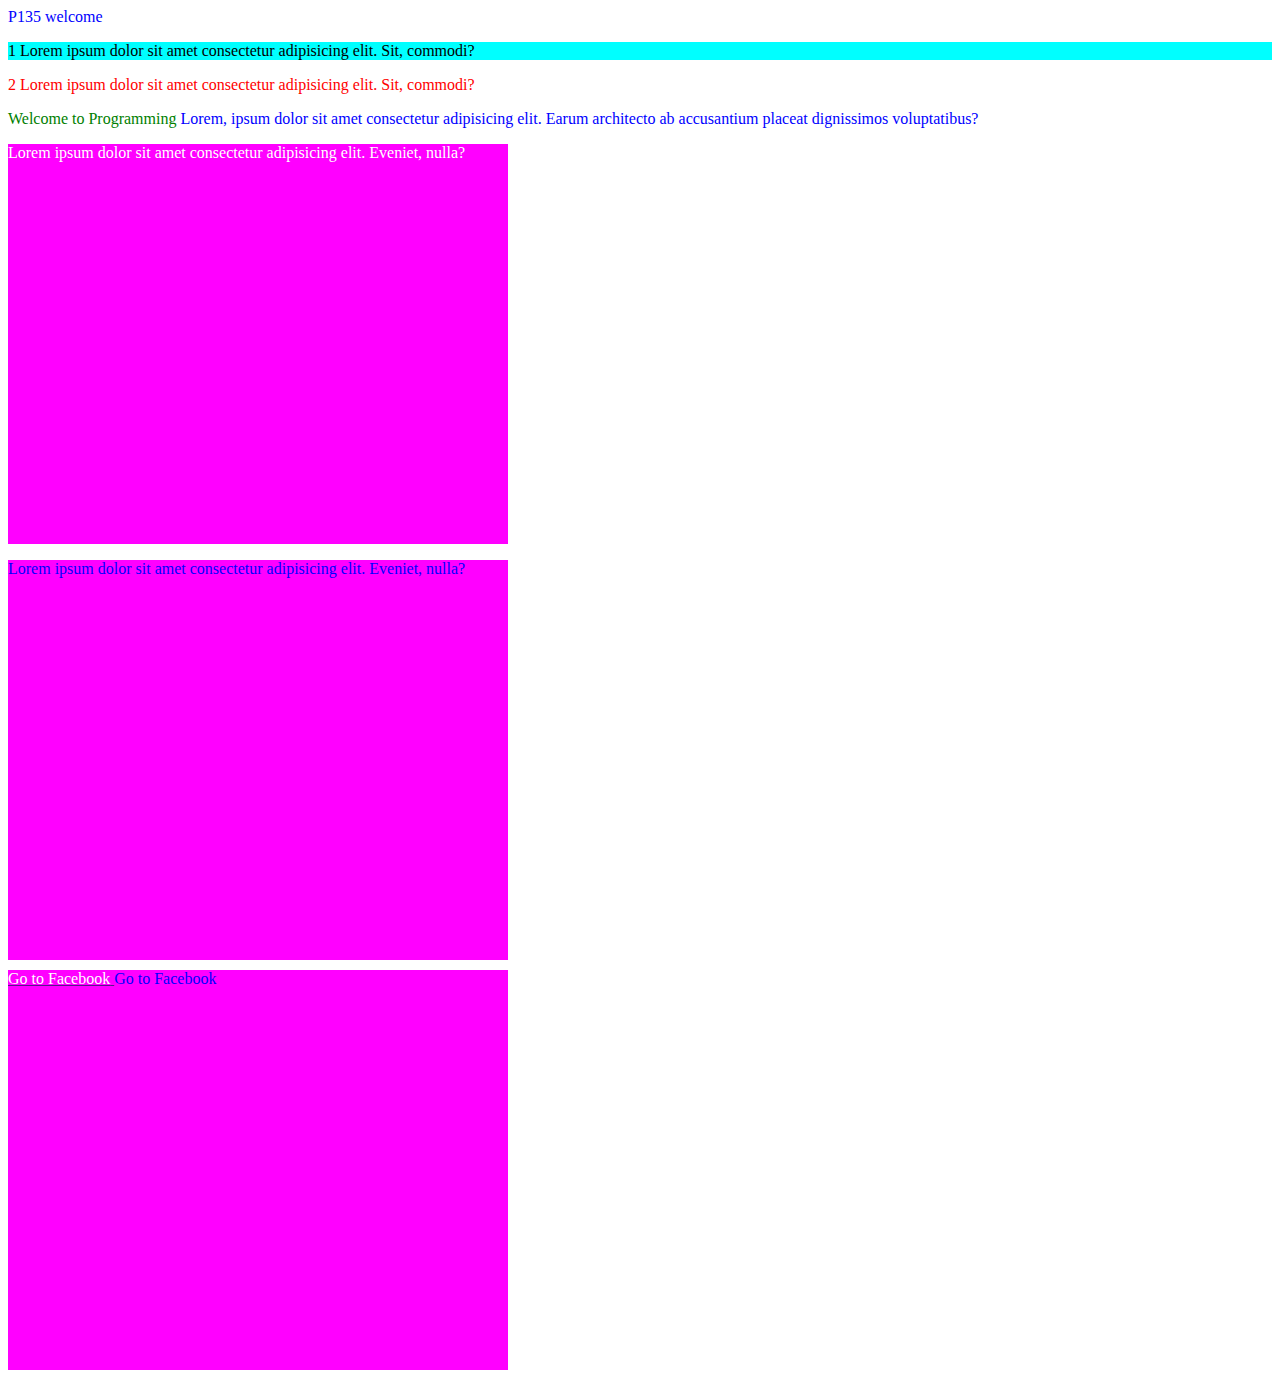
<file: index.html>
<!DOCTYPE html>
<html lang="en">
<head>
    <meta charset="UTF-8">
    <meta http-equiv="X-UA-Compatible" content="IE=edge">
    <meta name="viewport" content="width=device-width, initial-scale=1.0">
    <title>Html-Index-Css</title>
    <link rel="stylesheet" href="style.css">
</head>
<body>

    <span>P135 welcome</span>
    <p class = "first-text">1 Lorem ipsum dolor sit amet consectetur adipisicing elit. Sit, commodi?</p>
    <p class = "secound-text">2 Lorem ipsum dolor sit amet consectetur adipisicing elit. Sit, commodi?</p>
    <span id="test" style="color: green ;">Welcome to Programming</span>
    <span>Lorem, ipsum dolor sit amet consectetur adipisicing elit. Earum architecto ab accusantium placeat dignissimos voluptatibus?</span>

    <div class="box1">
 
        <p>Lorem ipsum dolor sit amet consectetur adipisicing elit. Eveniet, nulla?</p>

    </div>

    
    <div class="box2">
 
        <p>Lorem ipsum dolor sit amet consectetur adipisicing elit. Eveniet, nulla?</p>

    </div>
        
    <div class="box3">
 
       <a href="">
        <span class="link"> Go to Facebook</span>
       </a>
       <span class="link"> Go to Facebook</span>


    </div>




    <!-- <ul>
        <li>P135</li>
        <li>P140</li>
        <li>P130</li>
    </ul>

    <ol>
        <li>P135</li>
        <li>P140</li>
        <li>P130</li>
    </ol>

    <ol type="I">
        <li>P135</li>
        <li>P140</li>
        <li>P130</li>
    </ol>
     -->
<!-- 
     <div class = "box">
        <p>Lorem ipsum dolor sit, amet consectetur adipisicing elit. Distinctio aspernatur consequuntur minus, iure rerum error! Molestiae unde iste cumque temporibus eveniet impedit rerum. Sunt dolore cum voluptate labore, eligendi deleniti?</p>
        <span>Lorem ipsum dolor sit amet consectetur, adipisicing elit. Cupiditate dignissimos nam culpa repellendus quisquam eaque sequi. Mollitia rem repellendus quia, quae fugiat, architecto delectus temporibus officia sapiente veniam nam tenetur!</span>
     </div>

     <div id = "products">
        <p>Lorem ipsum dolor sit, amet consectetur adipisicing elit. Distinctio aspernatur consequuntur minus, iure rerum error! Molestiae unde iste cumque temporibus eveniet impedit rerum. Sunt dolore cum voluptate labore, eligendi deleniti?</p>
        <span>Lorem ipsum dolor sit amet consectetur, adipisicing elit. Cupiditate dignissimos nam culpa repellendus quisquam eaque sequi. Mollitia rem repellendus quia, quae fugiat, architecto delectus temporibus officia sapiente veniam nam tenetur!</span>
     </div> -->
<!-- 
     <table>
        <tr>
          <th>Name</th>
          <th>Surname</th>
          <th>Age</th>
        </tr>
        <tr>
          <td>Pervin</td>
          <td>Rehimli</td>
          <td>26</td>
        </tr>
        <tr>
          <td>Cinare</td>
          <td>Ibadova</td>
          <td>22</td>
        </tr>
        <tr>
          <td>Aqshin</td>
          <td>Humbetov</td>
          <td>27</td>
        </tr>
        <tr>
          <td>Ali</td>
          <td>Talibov</td>
          <td>21</td>
        </tr>
        <tr>
          <td>Elcan</td>
          <td>Qurbanov</td>
          <td>19</td>
        </tr>       
      </table> -->

<!-- 
      <label for="Surname">Surname</label><br>
      <input id ="Surname"type="text"> -->
<!--       
      <label for="">Surname</label><br>
       <input placeholder="Surname" type="text"><br><br>
      <input type="text"><br><br>
      <input type="password"><br><br>
      <input type="email" disabled value="Cavidbashirov@gmail.com"><br><br>
      <input type="date"><br><br>
      <input type="datetime-local"><br><br>
      <input type="color"><br><br>
      <input min="0" max ="5" type="number"><br><br>
      <input type="checkbox"><br><br>
      <input type="checkbox"><br><br>
      <input type="checkbox"><br><br>
      <input type="radio"><br><br>
      <input type="button" value="Create"><br><br>
      <input type="hidden"><br><br>
      <input multiple accept="image/png, image/gif, image/jpeg" type="file"><br><br>
      <input type="range"><br><br>
      <input type="submit" value="Update"><br><br>
      <input type="time"><br><br>
      <textarea name="" id="" cols="30" rows="10"></textarea> -->

      <!-- <form method="post">

        <label for="username">Username</label><br><br>
        <input id="username" type="text"><br><br>
        <label for="email">Email</label><br><br>
        <input id="email" type="email"><br><br>
        <label for="password">Password</label><br><br>
        <input id="password" type="password"><br><br>
        <button type="submit">Login</button>

      </form> -->

      <!-- <p style="color: red; margin-top: 100px; margin-left: 100px;">Lorem ipsum dolor sit amet, consectetur adipisicing elit. Sapiente architecto quibusdam minima deserunt voluptatibus illum?</p> -->








      


</body>
</html>
</file>
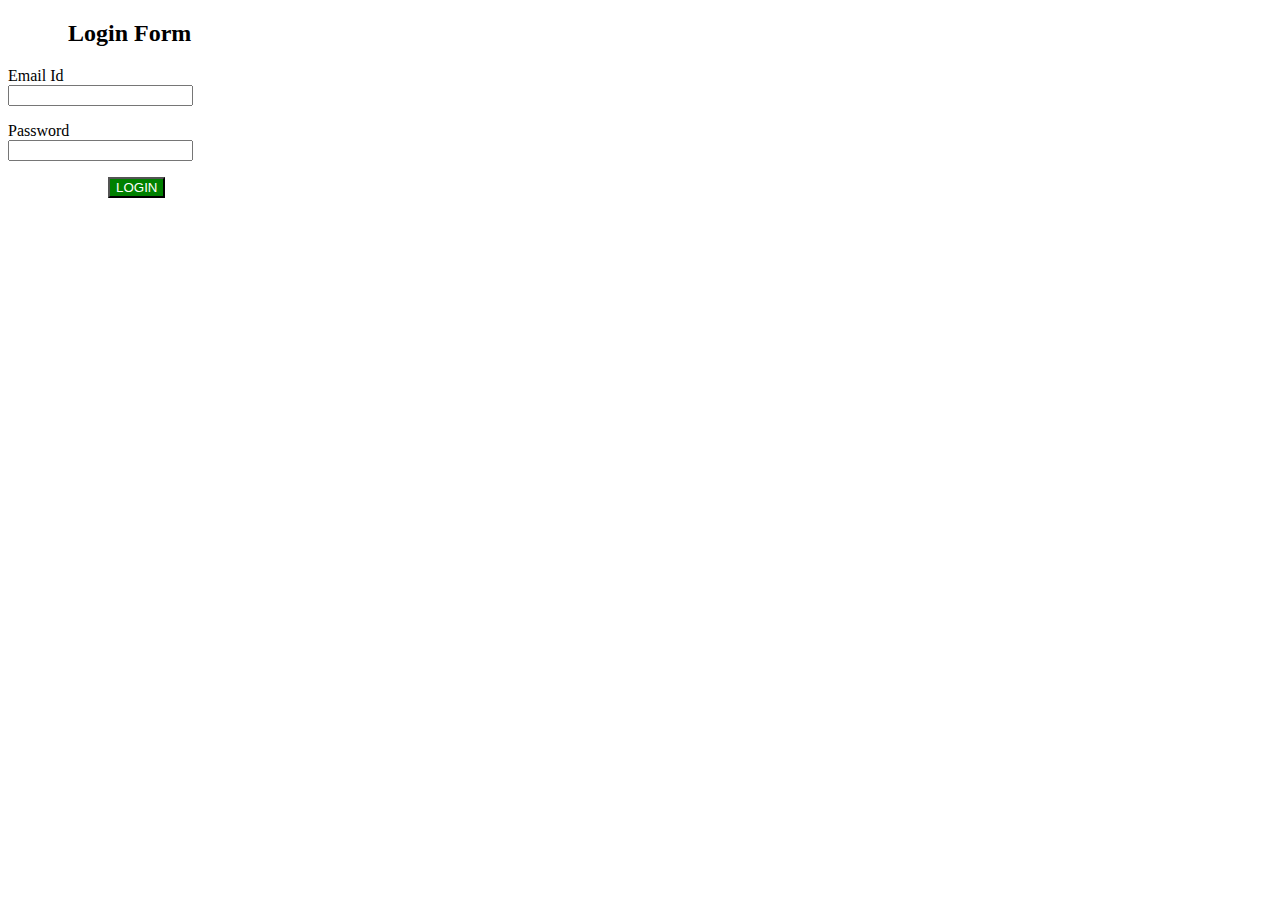
<file: HomeWork/Index.html>
<!DOCTYPE html>
<html lang="en">
<head>
    <meta charset="UTF-8">
    <meta http-equiv="X-UA-Compatible" content="IE=edge">
    <meta name="viewport" content="width=device-width, initial-scale=1.0">
    <title>HomeWork</title>
    <link rel="stylesheet" href="style.css">
</head>
<body>    

    <!-- <h2> HTML (content)</h2>
    <h3>This is a heading.</h3>
    <h5>Lorem ipsum, dolor sit amet consectetur adipisicing elit. Commodi quasi vero laudantium consequatur nostrum obcaecati rem illo, similique est atque esse ducimus delectus accusamus quo?</h5>
    <a href="">Click here</a>
    <span>to get all the things!</span><br><br>

    <img src="WhatsApp Image 2023-01-23 at 19.27.05.jpeg" alt="" width="100" height="100"> -->


    
    
    <div id="login-form">
      <h2 style="margin-left: 60px;">Login Form</h2>
      <form id="login-form">
        
        <p>
          <label for="">Email Id</label><br>
        <input type="email" id="email" name="email">
         
        </p>
        <p>
          <label for="">Password</label><br>
        <input type="password" id="password" name="password">
        </p>
        <p>
        <input  type="submit" id="login" value="LOGIN" >
        </p>
      </form>
   
  

</body>
</html>
</file>
<file: style.css>
span{
    color: blue;
}

.secound-text{
    color: red;
}
.first-text{
    background-color: aqua;
}

#test{
    color: hotpink;
}

.box1{
    width: 500px;
    height: 400px;
    background-color: magenta;
}


.box2{
    width: 500px;
    height: 400px;
    background-color: magenta;
}


.box1 p{
    color: white;
}

.box2 p{
    color: blue;
}


.box3{
    margin-top: 10px;
    width: 500px;
    height: 400px;
    background-color: magenta;
}

.box3 a .link{
    color: white;
}
</file>
<file: HomeWork/style.css>
/* 
h2{
    
    margin-left: 200px;

}
 */

 input[type="submit"] {
    color: white;
    margin-left: 100px;
    background-color: green;
 }
</file>
